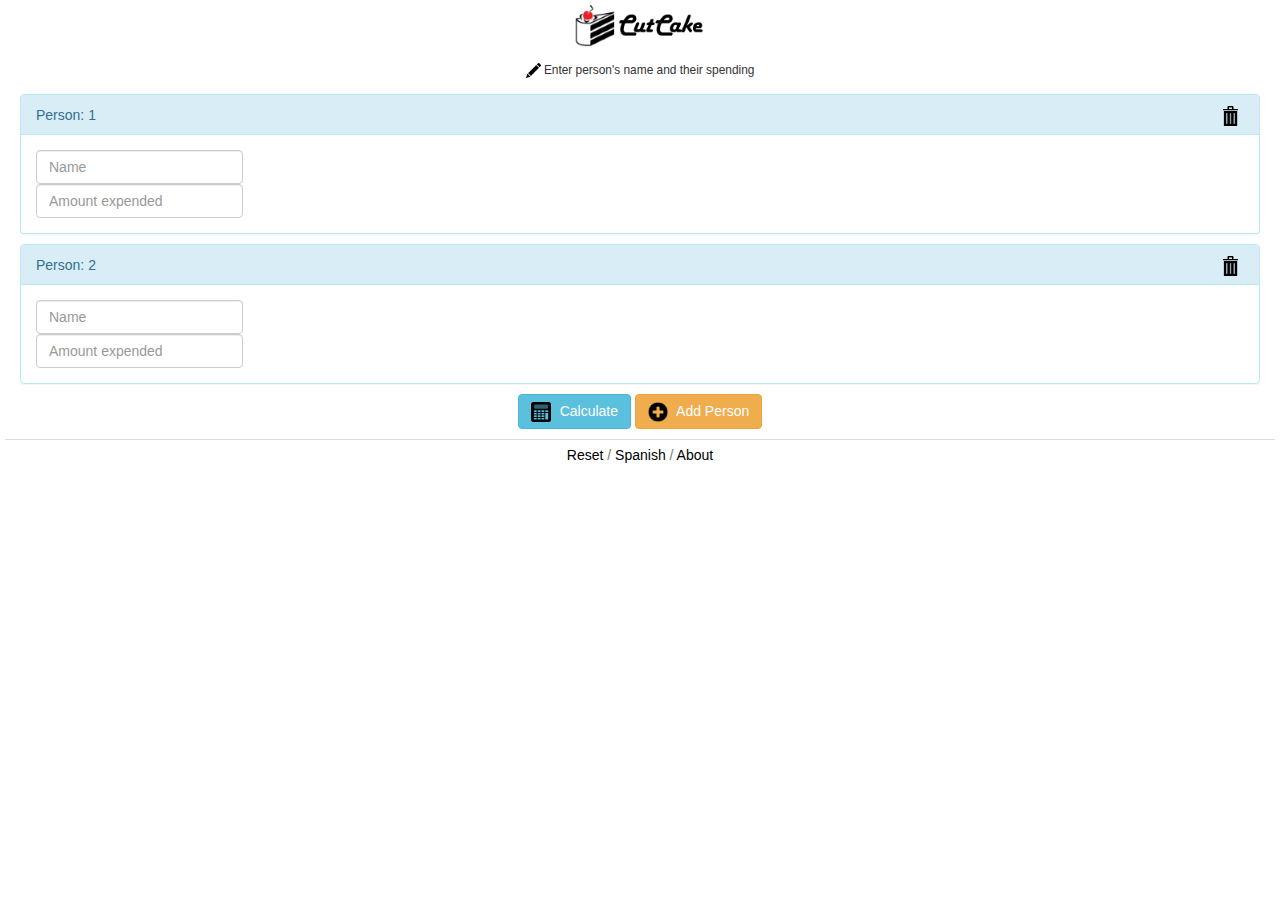
<file: app/src/main/assets/index.html>
<!DOCTYPE html>
<html lang="en">
    <head>
        <link href="css/bootstrap.min.css" rel="stylesheet">
        <link href="css/jumbotron-narrow.css" rel="stylesheet">
        <link href="css/style.css" rel="stylesheet">
        <script src="js/GlobalVariables.js"></script>
        <script src="js/EN_Variables.js"></script>
        <script src="js/jquery.js"></script>
        <script src="js/cutcake.js"></script>

        <title>CutCake</title>
        <meta charset="windows-1252">
        <meta name="viewport" content="width=device-width, initial-scale=1, maximum-scale=1, user-scalable=no">
        <link rel="shortcut icon" type="image/x-icon" href="img/glyphicons-273-cake.png" />
		
        <script>
          (function(i,s,o,g,r,a,m){i['GoogleAnalyticsObject']=r;i[r]=i[r]||function(){
          (i[r].q=i[r].q||[]).push(arguments)},i[r].l=1*new Date();a=s.createElement(o),
          m=s.getElementsByTagName(o)[0];a.async=1;a.src=g;m.parentNode.insertBefore(a,m)
          })(window,document,'script','//www.google-analytics.com/analytics.js','ga');

          ga('create', 'UA-61253093-3', 'auto');
          ga('send', 'pageview');
        </script>       
    </head>

    <body class="nopadding">
        <div class="container-fluid" class="container_full">
            <div id="logo" class="text-center">
                <img style="margin-bottom:5px" alt="CutCake" src="img/cutCakeLogo.png"><br>
            </div>
                <div id="forms">
                <p class="small text-center margin_from_tittle">
                <img src="img/glyphicons-31-pencil.png" alt="Edit Name" class="pencil_icon"/> 
                  Enter person's name and their spending
                </p> 

                <div class="col-xs-12" id="p_row" style="display: none; margin-bottom: 15px;">
                    <div class="panel panel-info">
                        <div class="panel-heading" style="height: 40px;">
                            <span id="personId"></span>
                            <button id="remove_btn" type="button" onclick="delRow(this)" class="remove_button">
                                <img align="right" id='remove_img' SRC='img/glyphicons-17-bin.png' alt="Remove" class="remove_icon">
                            </button>
                        </div>
                        <div class="panel-body" style="width: max-content">
                            <label class="sr-only">Name</label>
                            <input type="text" class="form-control" id="name" placeholder="Name">
                            <label class="sr-only">Amount</label>
                            <input type="number" min="0" class="form-control" id="amount" placeholder="Amount expended">
                        </div>
                    </div>
                </div>
            </div>  

            <div id="op_btns" class="form-inline text-center margin_to_footer">
                <button type="button" class="btn btn-info margin_from_forms" onclick="sumAmount()">
                    <img src="img/glyphicons-324-calculator.png" class="calculate_icon" alt="Calculate">  Calculate
                </button>
                <button type="button" class="btn btn-warning margin_from_forms" onclick="addField()">
                    <img src="img/glyphicons-191-circle-plus.png" class="addPerson_icon" alt="Calculate">  Add Person
                </button>  
            </div> 
            
            <div id="footer" class="footer mail_link">
                <p style="display: inline">
                    <a style="color: #000" onclick="reset()"> Reset </a> /
                    <a style="color: #000" href="es/index.html"> Spanish </a> /
                    <a style="color: #000" onclick="showAbout()"> About </a>
                </p>
            </div>
            
            <script>
                addField();
                addField();
            </script>

            <div class="jumbotron" style="display: none;" id="result"></div>
            <div class="jumbotron" style="display: none; margin-top: 10px;" id="div_error"></div>
            
            <div id="about" class="margin_from_tittle" style="display: none;">
                <br>
                <p class="openModel_text_tittle">It's a simple application that allow you to:</p>
                <p class="openModel_text"><img src="img/glyphicons-228-usd.png" alt="" class="mini_icon">Divide an event's cost equally between the people who participed and spent money in it.</p>
                <p class="openModel_text"><img src="img/glyphicons-43-pie-chart.png" alt="" class="mini_icon">Provides alternative ways for distribute the money expended between those people.</p>
                <br>
                <p class="openModel_text_tittle">And do it:</p>
                <p class="openModel_text"><img src="img/glyphicons-2-leaf.png" alt="" class="mini_icon">Really simple.<p>
                <p class="openModel_text"><img src="img/glyphicons-161-imac.png" alt="" class="mini_icon">For multiples platforms (Web and Mobile).</p>                
                <br>                
                <p class="openModel_text">Created by Santiago Iriarte.</p>
                <p class="openModel_text"><a>http://www.cutcake.net</a></p>
                <p class="openModel_text">�2015. CutCake.</p>                
                <br>
                <button type="button" id="back_btn" class="btn" onclick="backToMain()"><img src="img/glyphicons-211-left-arrow.png" class="result_icons_size" alt="back"> Back</button>
            </div>
        </div>
    </body>
</html>
</file>
<file: app/src/main/assets/css/jumbotron-narrow.css>
/* Space out content a bit */
body {
  padding-top: 20px;
  padding-bottom: 20px;
}

/* Everything but the jumbotron gets side spacing for mobile first views */
.header,
.marketing,
.footer {
  padding-right: 15px;
  padding-left: 15px;
}

/* Custom page header */
.header {
  border-bottom: 1px solid #e5e5e5;
}
/* Make the masthead heading the same height as the navigation */
.header h3 {
  padding-bottom: 19px;
  margin-top: 0;
  margin-bottom: 0;
  line-height: 40px;
}

/* Custom page footer */
.footer {
  text-align: center;
  padding-top: 10px;
  color: #777;
  border-top: 1px solid #ddd;
  a { color: inherit; } 
}
/* Customize container */
@media (min-width: 768px) {
  .container {
    max-width: 730px;
  }
}
.container-narrow > hr {
  margin: 30px 0;
}

/* Main marketing message and sign up button */
.jumbotron {
  text-align: center;
  border-bottom: 1px solid #e5e5e5;
}

/* Supporting marketing content */
.marketing {
  margin: 40px 0;
}
.marketing p + h4 {
  margin-top: 28px;
}

/* Responsive: Portrait tablets and up */
@media screen and (min-width: 768px) {
  /* Remove the padding we set earlier */
  .header,
  .marketing,
  .footer {
    padding-right: 0;
    padding-left: 0;
  }
  /* Space out the masthead */
  .header {
    margin-bottom: 30px;
  }
  /* Remove the bottom border on the jumbotron for visual effect */
  .jumbotron {
    border-bottom: 0;
  }
}
</file>
<file: app/src/main/assets/css/style.css>
.container_full {
    padding-right: 0px;
    padding-left: 0px;
    margin-right: 0px;
    margin-left: 0px;
}

.mail_link a:visited{
    color: #000;
    text-decoration: none;
}

.mail_link a:link{
    color: #000;
    text-decoration: none;
}

.mail_link a:active{
    color: #000;
    text-decoration: none;
}

.mail_link a:hover{
    color: #000 ;
    cursor: pointer;
    text-decoration: none;
}

.split_ways_color{
    color:#e4b9b9;
}
.margin_to_footer{
    margin-bottom: 10px;
    margin-top:  0px;
} 

.nopadding {
   padding: 0 !important;
   margin: 5px !important;
}

.footer {
  bottom: 100%;
  width: 100%;
  padding-top: 5px;
  /* Set the fixed height of the footer here */
}

.logo_text_size{
    //width: 70px;
    //height: 30px;
}

.delete_btn {
    width: inherit;
}
.no-bottom-margin{
     margin-bottom: 1px;
}

.margin_from_tittle{
    margin-top: 10px;
    margin-bottom: 15px;
}

.margin_from_forms{
    margin-top: 0px;
    margin-bottom: 0px;
}
table a:link {
    color: #666;
    font-weight: bold;
    text-decoration:none;
}
table a:visited {
    color: #999999;
    font-weight:bold;
    text-decoration:none;
}
table a:active,
table a:hover {
    color: #bd5a35;
    text-decoration:underline;
}
table {
    font-family:Arial, Helvetica, sans-serif;
    color:#666;
    font-size:12px;
    text-shadow: 1px 1px 0px #fff;
    background:#eaebec;
    margin:20px;
    border:#ccc 1px solid;

    -moz-border-radius:3px;
    -webkit-border-radius:3px;
    border-radius:3px;

    -moz-box-shadow: 0 1px 2px #d1d1d1;
    -webkit-box-shadow: 0 1px 2px #d1d1d1;
    box-shadow: 0 1px 2px #d1d1d1;
}
table th {
    padding:21px 25px 22px 25px;
    border-top:1px solid #e0e0e0;
    border-bottom:1px solid #e0e0e0;
    background: #0099cc;
    font-family:Arial, Helvetica, sans-serif;
    color:white;
    font-size:13px;
    text-shadow: none;
    text-align: center;
}
table th:first-child{
    text-align: left;
    padding-left:20px;
}
table tr:first-child th:first-child{
    text-align: center;
    -moz-border-radius-topleft:3px;
    -webkit-border-top-left-radius:3px;
    border-top-left-radius:3px;
}
table tr:first-child th:last-child{
    text-align: center;
    -moz-border-radius-topright:3px;
    -webkit-border-top-right-radius:3px;
    border-top-right-radius:3px;
}
table tr{
    text-align: center;
    padding-left:20px;
}
table tr td:first-child{
    text-align: center;
    padding-left:20px;
    border-left: 0;
}
table tr td {
    text-align: center;
    padding:18px;
    border-top: 1px solid #ffffff;
    border-bottom:1px solid #e0e0e0;
    border-left: 1px solid #e0e0e0;
    font-size:12px;
    font-weight: bold;
    background: #fafafa;
    background: -webkit-gradient(linear, left top, left bottom, from(#fbfbfb), to(#fafafa));
    background: -moz-linear-gradient(top,  #fbfbfb,  #fafafa);
}
table tr.even td{
	background: #f6f6f6;
	background: -webkit-gradient(linear, left top, left bottom, from(#f8f8f8), to(#f6f6f6));
	background: -moz-linear-gradient(top,  #f8f8f8,  #f6f6f6);
}
table tr:last-child td{
	border-bottom:0;
}
table tr:last-child td:first-child{
	-moz-border-radius-bottomleft:3px;
	-webkit-border-bottom-left-radius:3px;
	border-bottom-left-radius:3px;
}
table tr:last-child td:last-child{
	-moz-border-radius-bottomright:3px;
	-webkit-border-bottom-right-radius:3px;
	border-bottom-right-radius:3px;
}
table tr:hover td{
	background: #f2f2f2;
	background: -webkit-gradient(linear, left top, left bottom, from(#f2f2f2), to(#f0f0f0));
	background: -moz-linear-gradient(top,  #f2f2f2,  #f0f0f0);	
}

.flag {
   height: 20px; 
   width: 20px; 
}

.flag_div {
   margin-left: 645px;
}

.logo_size {
    width: 35px; 
    height: 35px;
}

.logo_div {
    margin-bottom: 15px;
}

.pencil_icon {
    width: 15px; 
    height: 15px;
}

.remove_button{
    border:0; 
    background: none;
    float: right;
}

.calculate_icon{
    width: 20px;
    height: 20px; 
    margin-right: 5px
}

.addPerson_icon{
    width: 20px;
    height: 20px; 
    margin-right: 5px
}

.mini_icon{
    width: 15px;
    height: 15px; 
    margin-right: 5px
}

.openModel_text_tittle{
    font-size: 13px;
}
.openModel_text{
    font-size: 12px; 
    margin-left: 10px;
}

.remove_icon{
    width: 15px; 
    height: 20px;
}

.alert_icon{
    width: 15px; 
    height: 15px;
}

.error_color{
    color:red;
}

.amount_per_person_color{
    color:#337ab7;
}

.table_result {
    margin: 0 auto;
}

.result_icons_size{
    width: 20px;
    height: 20px; 
    margin-right: 5px;
}

.change_way_margin{
    margin-bottom: 5px;
}

.nav_margin{
    margin:5px;
}

@-moz-document url-prefix() {
    .english_flag  {
        right: 22.8%;
    }
}

@-moz-document url-prefix() {
    .spanish_flag {
        right: 20.8%;
    }
}

.modalDialog {
	position: fixed;
	font-family: Arial, Helvetica, sans-serif;
	top: 0;
	right: 0;
	bottom: 0;
	left: 0;
	background: rgba(0,0,0,0.8);
	z-index: 99999;
	opacity:0;
	-webkit-transition: opacity 400ms ease-in;
	-moz-transition: opacity 400ms ease-in;
	transition: opacity 400ms ease-in;
	pointer-events: none;
}

.modalDialog:target {
	opacity:1;
	pointer-events: auto;
}

.modalDialog > div {
	width: 700px;
        height: 300px;
	position: relative;
	margin: 10% auto;
	padding: 5px 20px 13px 20px;
	border-radius: 10px;
	background: white;
}
.close {
	background: #606061;
	color: #FFFFFF;
	line-height: 25px;
	position: absolute;
	right: -12px;
	text-align: center;
	top: -10px;
	width: 24px;
	text-decoration: none;
	font-weight: bold;
	-webkit-border-radius: 12px;
	-moz-border-radius: 12px;
	border-radius: 12px;
	-moz-box-shadow: 1px 1px 3px #000;
	-webkit-box-shadow: 1px 1px 3px #000;
	box-shadow: 1px 1px 3px #000;
}

.close:hover { background: #00d9ff; }
</file>
